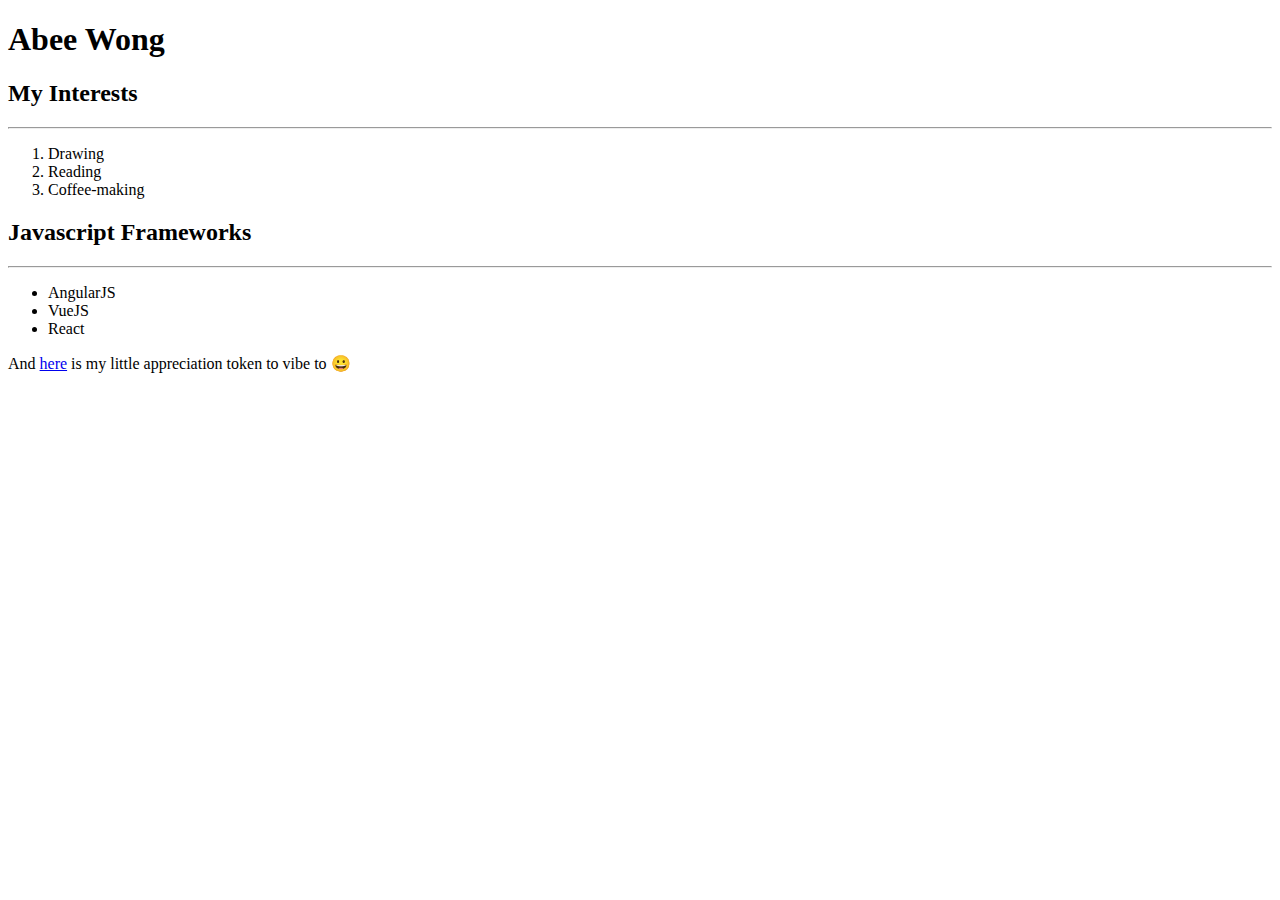
<file: Modules/01-HTML/Assigments/miniproject1.html>
<!DOCTYPE html>
<html lang="en">
  <head>
    <meta charset="UTF-8" />
    <meta http-equiv="X-UA-Compatible" content="IE=edge" />
    <meta name="viewport" content="width=device-width, initial-scale=1.0" />
    <title>My very first HTML mini project</title>
  </head>
  <body>
    <header>
      <h1>Abee Wong</h1>
    </header>

    <main>
      <section>
        <h2>My Interests</h2>
        <hr />
        <ol>
          <li>Drawing</li>
          <li>Reading</li>
          <li>Coffee-making</li>
        </ol>
      </section>

      <section>
        <h2>Javascript Frameworks</h2>
        <hr />
        <ul>
          <li>AngularJS</li>
          <li>VueJS</li>
          <li>React</li>
        </ul>
      </section>
    </main>

    <footer>
      <p>
        And <a href="https://www.youtube.com/watch?v=9Gj47G2e1Jc">here</a> is my
        little appreciation token to vibe to &#128512;
      </p>
    </footer>
  </body>
</html>
</file>
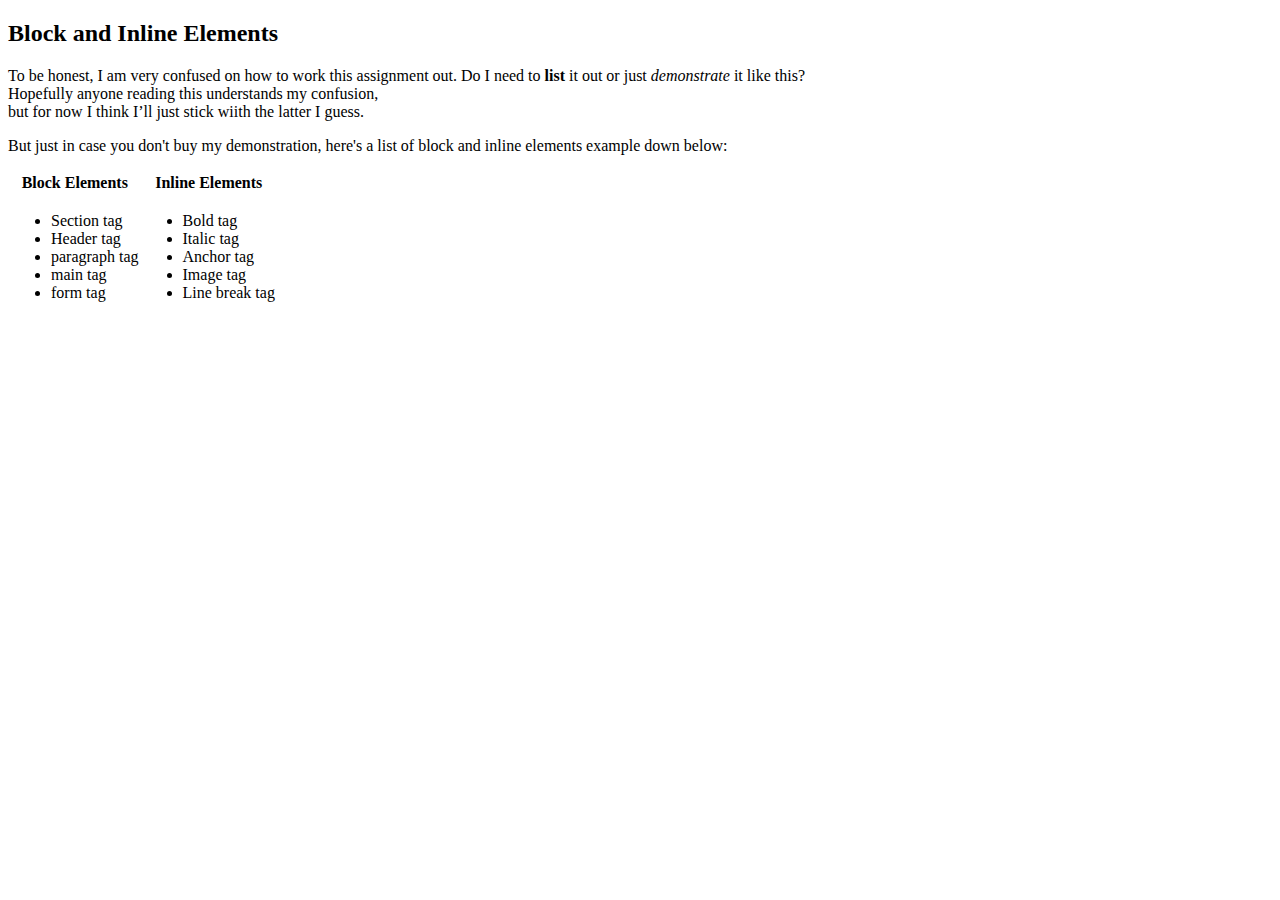
<file: Modules/01-HTML/Assigments/miniproject2.html>
<!DOCTYPE html>
<html lang="en">
  <head>
    <meta charset="UTF-8" />
    <meta http-equiv="X-UA-Compatible" content="IE=edge" />
    <meta name="viewport" content="width=device-width, initial-scale=1.0" />
    <title>HTML Block and Inline Elements</title>
  </head>
  <body>
    <header>
      <h2>Block and Inline Elements</h2>
    </header>

    <main>
      <section>
        <article>
          To be honest, I am very confused on how to work this assignment out.
          Do I need to <b>list</b> it out or just <i>demonstrate</i> it like
          this? <br />
          Hopefully anyone reading this understands my confusion,<br />
          but for now I think I&rsquo;ll just stick wiith the latter I guess.
        </article>

        <article>
          <p>
            But just in case you don't buy my demonstration, here's a list of
            block and inline elements example down below:
          </p>

          <table>
            <tr>
              <th scope="col">Block Elements</th>
              <th scope="col">Inline Elements</th>
            </tr>
            <tr>
              <td>
                <ul>
                  <li>Section tag</li>
                  <li>Header tag</li>
                  <li>paragraph tag</li>
                  <li>main tag</li>
                  <li>form tag</li>
                </ul>
              </td>
              <td>
                <ul>
                  <li>Bold tag</li>
                  <li>Italic tag</li>
                  <li>Anchor tag</li>
                  <li>Image tag</li>
                  <li>Line break tag</li>
                </ul>
              </td>
            </tr>
          </table>
        </article>
      </section>
    </main>
  </body>
</html>
</file>
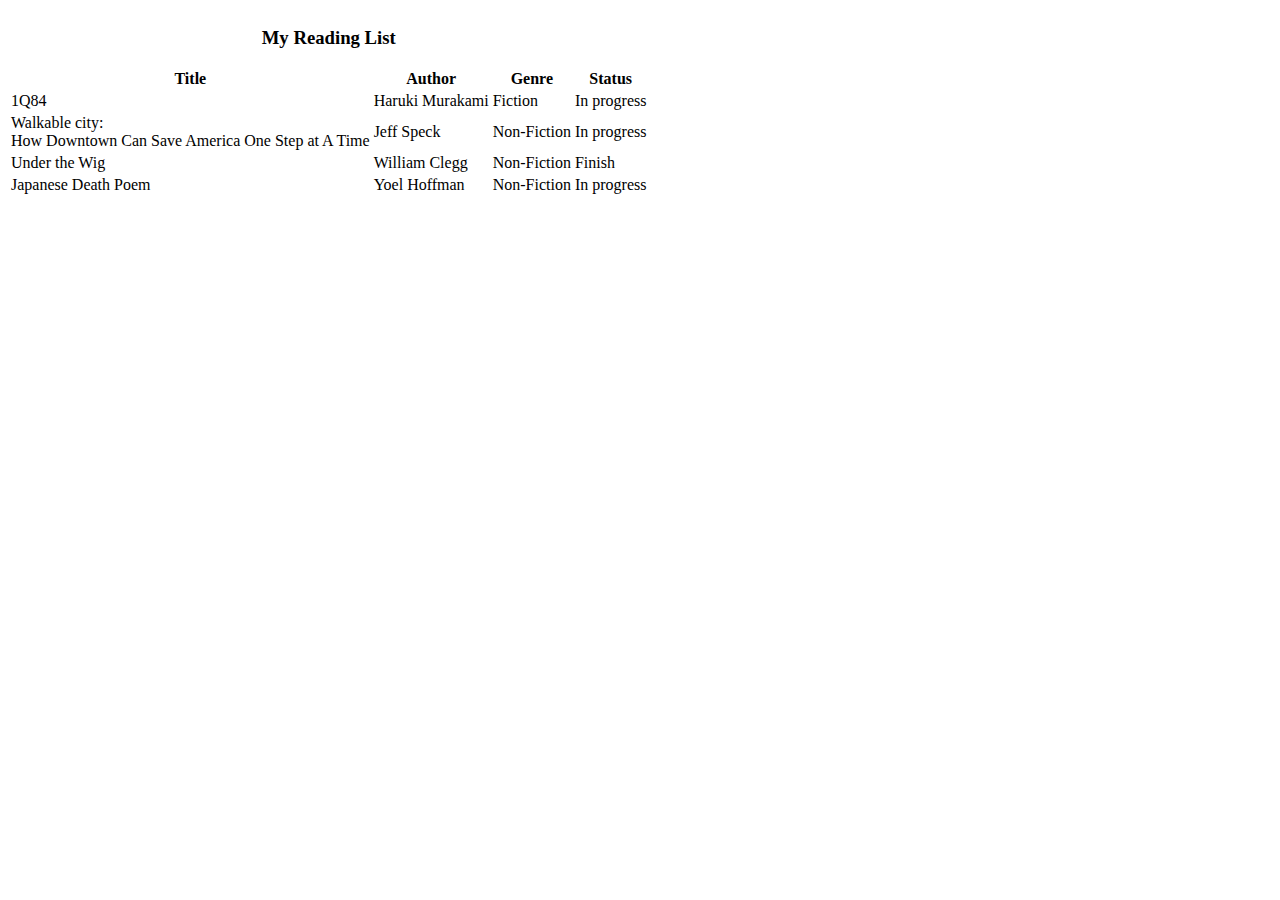
<file: Modules/01-HTML/Assigments/miniproject3.html>
<!DOCTYPE html>
<html lang="en">
  <head>
    <meta charset="UTF-8" />
    <meta http-equiv="X-UA-Compatible" content="IE=edge" />
    <meta name="viewport" content="width=device-width, initial-scale=1.0" />
    <title>My very first HTML table</title>
  </head>
  <body>
    <table>
      <caption>
        <h3>My Reading List</h3>
      </caption>
      <tr>
        <th scope="col">Title</td>
        <th scope="col">Author</th>
        <th scope="col">Genre</th>
        <th scope="col">Status</th>
      </tr>

      <tr>
          <td>1Q84</td>
          <td>Haruki Murakami</td>
          <td>Fiction</td>
          <td>In progress</td>
      </tr>
      <tr>
          <td>Walkable city: <br> How Downtown Can Save America One Step at A Time</td>
          <td>Jeff Speck</td>
          <td>Non-Fiction</td>
          <td>In progress</td>
      </tr>
      <tr>
          <td>Under the Wig</td>
          <td>William Clegg</td>
          <td>Non-Fiction</td>
          <td>Finish</td>
      </tr>

      <tr>
          <td>Japanese Death Poem</td>
          <td>Yoel Hoffman</td>
          <td>Non-Fiction</td>
          <td>In progress</td>
      </tr>
    </table>
  </body>
</html>
</file>
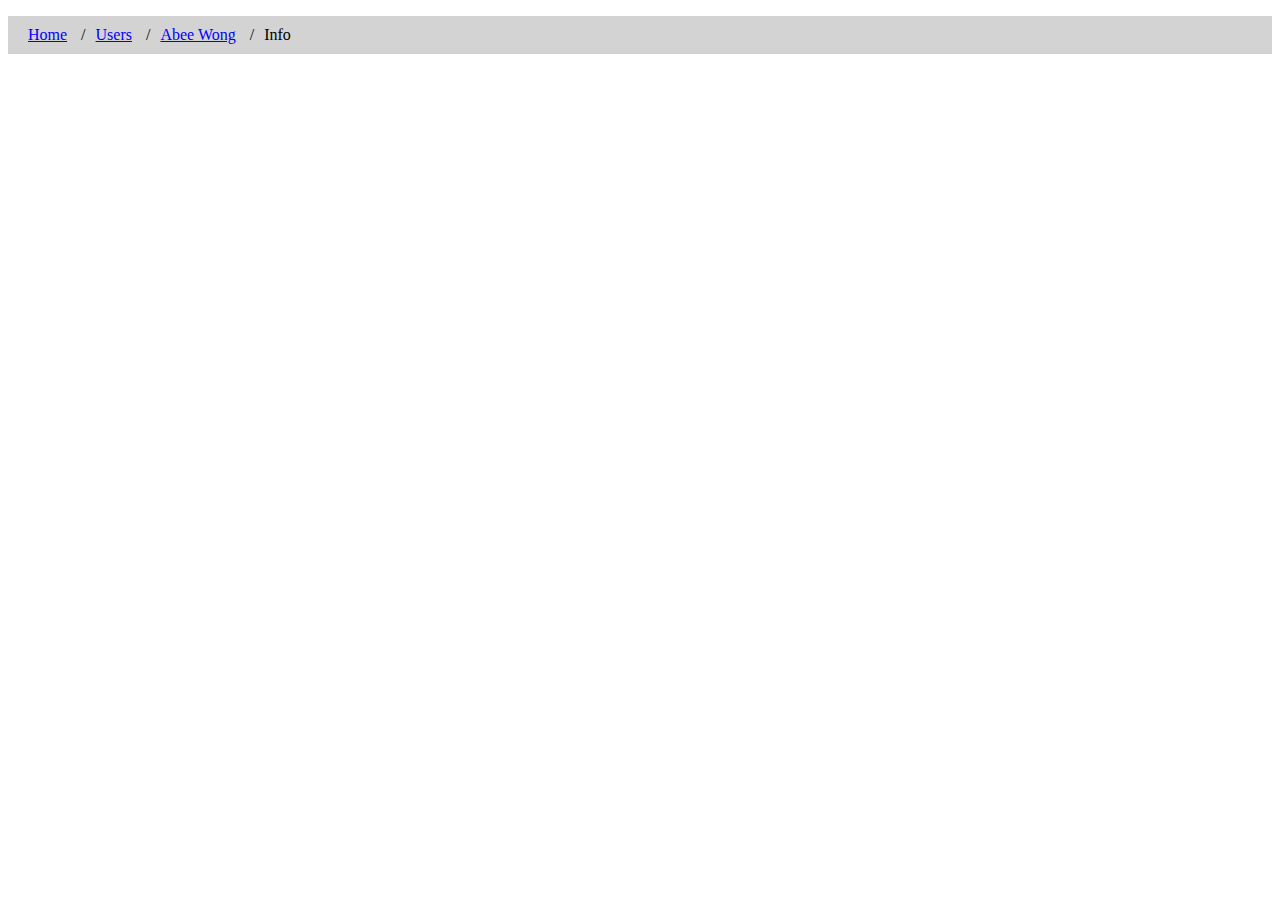
<file: Modules/02-CSS/Assigments/css_assignment_index.html>
<!DOCTYPE html>
<html lang="en">
  <head>
    <meta charset="UTF-8" />
    <meta http-equiv="X-UA-Compatible" content="IE=edge" />
    <meta name="viewport" content="width=device-width, initial-scale=1.0" />
    <title>CSS Assignment</title>
    <link rel="stylesheet" href="style.css" />
  </head>
  <body>
    <ul class="pagination">
      <li class="one"><a href="#">Home</a></li>
      <li class="two"><a href="#">Users</a></li>
      <li class="three"><a href="#">Abee Wong</a></li>
      <li class="four">Info</li>
    </ul>
  </body>
</html>
</file>
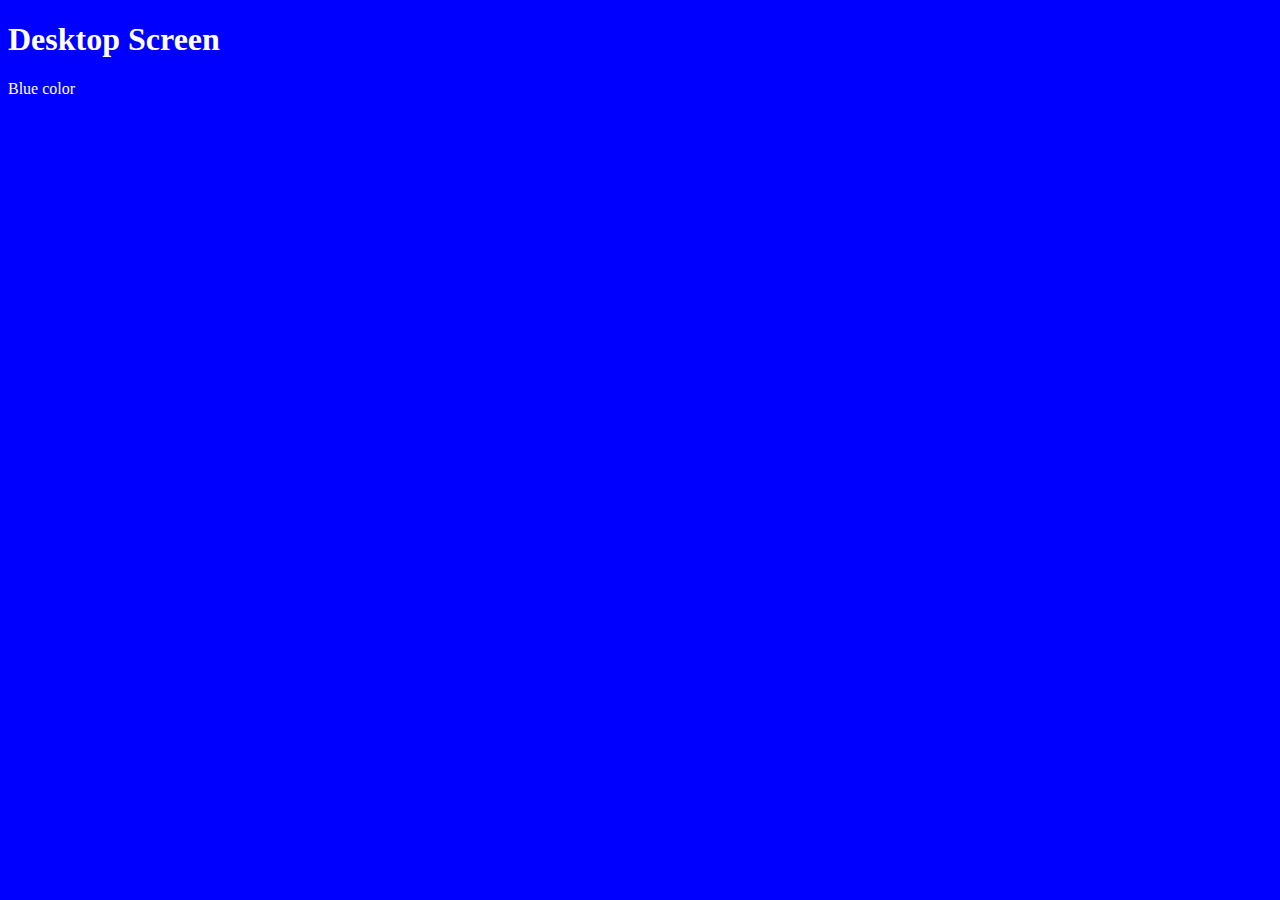
<file: Modules/02-CSS/Capstone/capstone_index.html>
<!DOCTYPE html>
<html lang="en">
  <head>
    <meta charset="UTF-8" />
    <meta http-equiv="X-UA-Compatible" content="IE=edge" />
    <meta name="viewport" content="width=device-width, initial-scale=1.0" />
    <title>CSS_capstone</title>
    <link rel="stylesheet" href="capstone_style.css" />
  </head>
  <body>
    <div class="mobile">
      <h1>Mobile Screen</h1>
      <p>Red color</p>
    </div>
    <div class="tablet">
      <h1>Tablet Screen</h1>
      <p>Green color</p>
    </div>
    <div class="desktop">
      <h1>Desktop Screen</h1>
      <p>Blue color</p>
    </div>
  </body>
</html>
</file>
<file: Modules/02-CSS/Assigments/style.css>
.pagination{
    background-color: lightgrey;
    padding: 10px;
}
.pagination li{
    display: inline-block;
}
.pagination li a{
    color: blue;
}
.one{
    margin-left: 10px;
}
.two::before{
    content: "/";
    margin-left: 10px;
    margin-right: 10px;
}
.three::before{
    content: "/";
    margin-left: 10px;
    margin-right: 10px;
}
.four::before{
    content: "/";
    margin-left: 10px;
    margin-right: 10px;
}
</file>
<file: Modules/02-CSS/Capstone/capstone_style.css>
@media (max-width: 640px) {
    body{
        background-color: red;
    }
    .mobile{
        display: block;
    }
    .tablet{
        display: none;
    }
    .desktop{
        display: none;
    }
    
}
@media (min-width: 640px) {
    body{
        background-color: lightgreen;
    }
    .mobile{
        display: none;
    }
    .tablet{
        display: block;
    }
    .desktop{
        display: none;
    }
    
}
@media (min-width: 1024px) {
    body{
        background-color: blue;
    }
    .mobile{
        display: none;
    }
    .tablet{
        display: none;
    }
    .desktop{
        display: block;
    }
    
}


.desktop{
    color: white;
}
</file>
